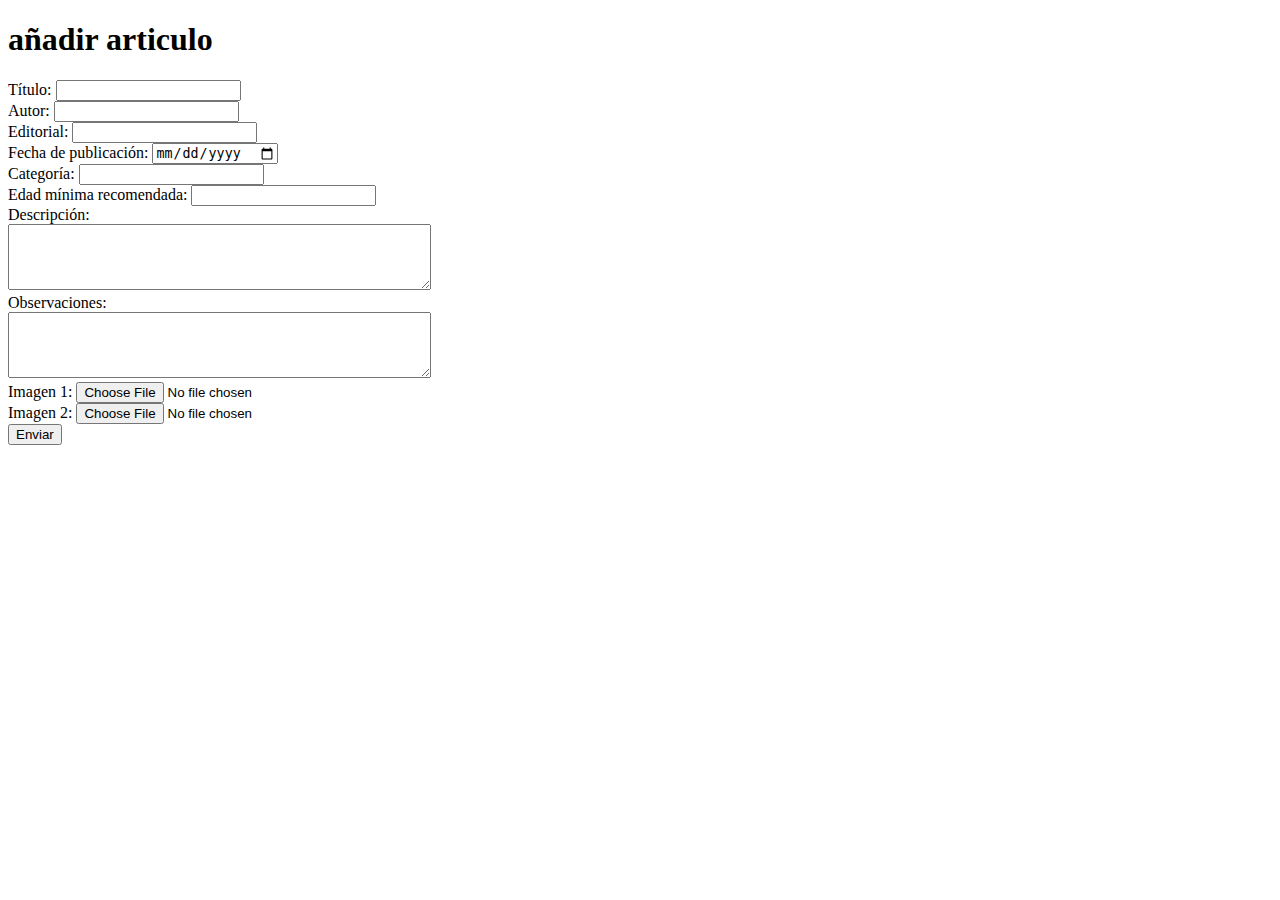
<file: templates/add_article.html>
<!DOCTYPE html>
<html>
<head>
	<title>formulario articulo</title>
    <link href="https://cdn.jsdelivr.net/npm/bootstrap@5.1.3/dist/css/bootstrap.min.css" rel="stylesheet" integrity="sha384-1BmE4kWBq78iYhFldvKuhfTAU6auU8tT94WrHftjDbrCEXSU1oBoqyl2QvZ6jIW3" crossorigin="anonymous">

</head>
<body>
	<h1>añadir articulo</h1>
	<form>
		<label for="titulo">Título:</label>
		<input type="text" id="titulo" name="titulo"><br>

		<label for="autor">Autor:</label>
		<input type="text" id="autor" name="autor"><br>

		<label for="editorial">Editorial:</label>
		<input type="text" id="editorial" name="editorial"><br>

		<label for="fecha_pub">Fecha de publicación:</label>
		<input type="date" id="fecha_pub" name="fecha_pub"><br>

		<label for="categoria">Categoría:</label>
		<input type="text" id="categoria" name="categoria"><br>

		<label for="edad_min">Edad mínima recomendada:</label>
		<input type="number" id="edad_min" name="edad_min"><br>

		<label for="descripcion">Descripción:</label><br>
		<textarea id="descripcion" name="descripcion" rows="4" cols="50"></textarea><br>

		<label for="observaciones">Observaciones:</label><br>
		<textarea id="observaciones" name="observaciones" rows="4" cols="50"></textarea><br>

		<label for="imagen1">Imagen 1:</label>
		<input type="file" id="imagen1" name="imagen1"><br>

		<label for="imagen2">Imagen 2:</label>
		<input type="file" id="imagen2" name="imagen2"><br>

		<input type="submit" value="Enviar">
	</form>
</body>
</html>
</file>
